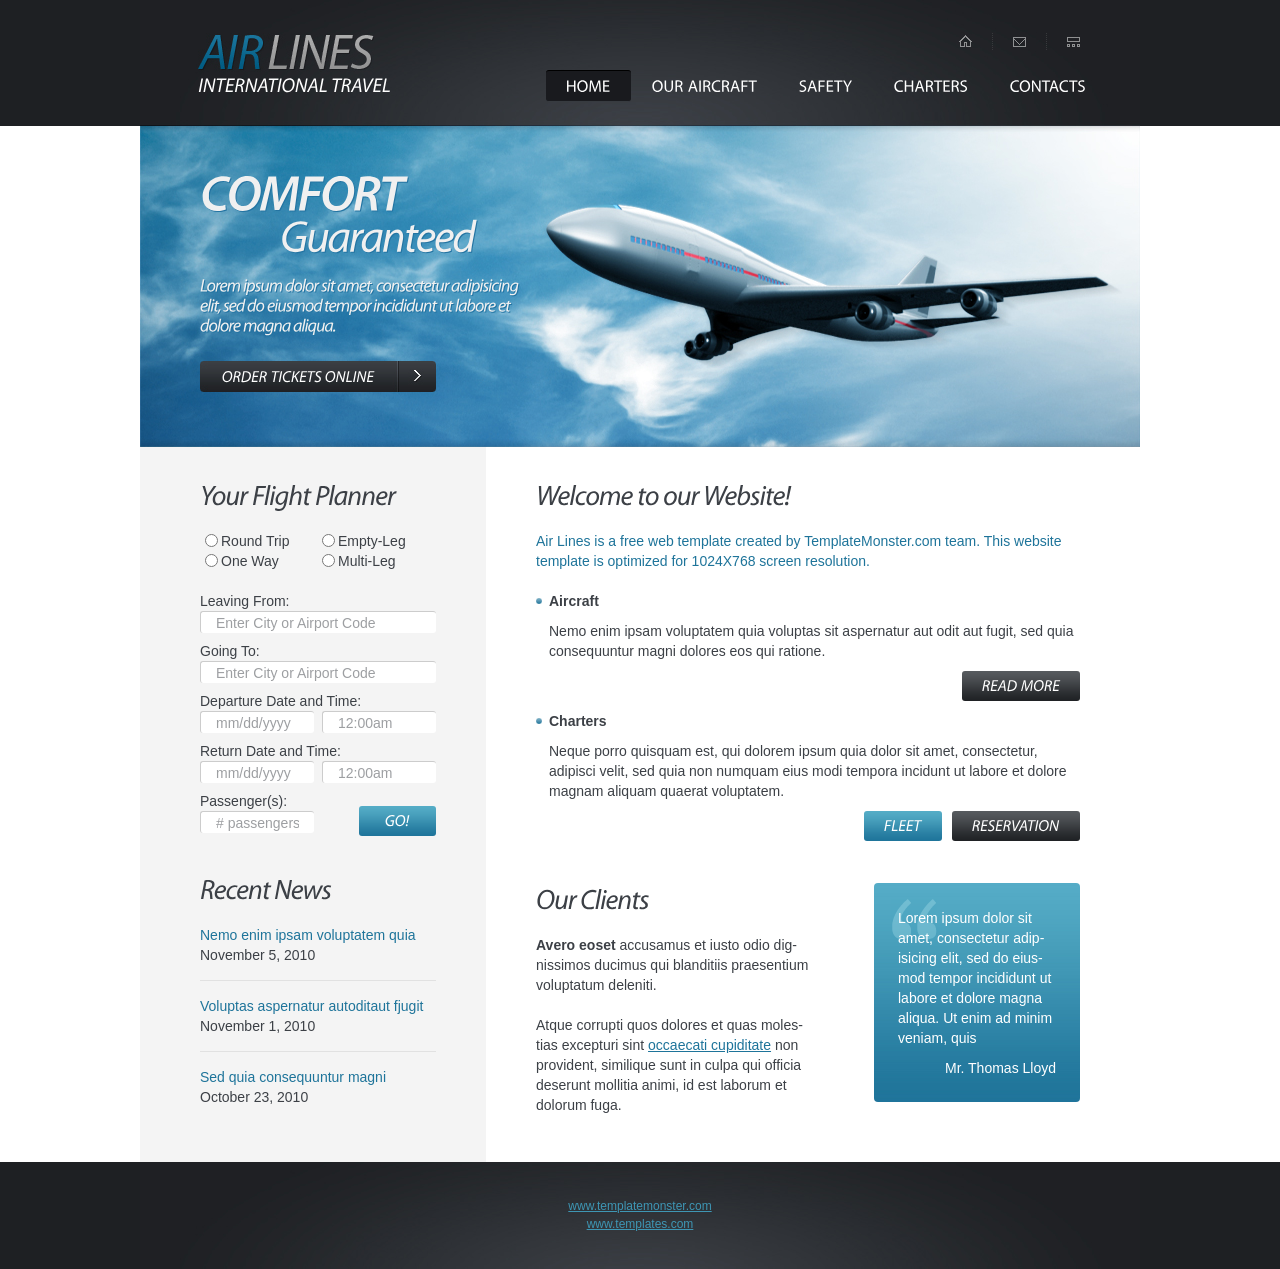
<file: index.html>
<!DOCTYPE html>
<html lang="en">
<head>
<title></title>
<meta charset="utf-8">
<link rel="stylesheet" href="css/reset.css" type="text/css" media="all">
<link rel="stylesheet" href="css/layout.css" type="text/css" media="all">
<link rel="stylesheet" href="css/style.css" type="text/css" media="all">
<script type="text/javascript" src="js/jquery-1.4.2.js" ></script>
<script type="text/javascript" src="js/cufon-yui.js"></script>
<script type="text/javascript" src="js/cufon-replace.js"></script> 
<script type="text/javascript" src="js/Myriad_Pro_italic_600.font.js"></script>
<script type="text/javascript" src="js/Myriad_Pro_italic_400.font.js"></script>
<script type="text/javascript" src="js/Myriad_Pro_400.font.js"></script>
<!--[if lt IE 9]>
	<script type="text/javascript" src="http://info.template-help.com/files/ie6_warning/ie6_script_other.js"></script>
	<script type="text/javascript" src="js/html5.js"></script>
<![endif]-->
</head>
<body id="page1">
<div class="body1">
	<div class="main">
<!-- header -->
		<header>
			<div class="wrapper">
				<h1>
					<a href="index.html" id="logo">Air Lines</a><span id="slogan">International Travel</span>
				</h1>
				<div class="right">
					<nav>
						<ul id="top_nav">
							<li><a href="index.html"><img src="images/img1.gif" alt=""></a></li>
							<li><a href="index-4.html"><img src="images/img2.gif" alt=""></a></li>
							<li class="bg_none"><a href="#"><img src="images/img3.gif" alt=""></a></li>
						</ul>
					</nav>
					<nav>
						<ul id="menu">
							<li id="menu_active"><a href="index.html">Home</a></li>
							<li><a href="index-1.html">Our Aircraft</a></li>
							<li><a href="index-2.html">Safety</a></li>
							<li><a href="index-3.html">Charters</a></li>
							<li><a href="index-4.html">Contacts</a></li>
						</ul>
					</nav>
				</div>
			</div>
		</header>
	</div>
</div>
<div class="main">
	<div id="banner">
		<div class="text1">
			COMFORT<span>Guaranteed</span><p>Lorem ipsum dolor sit amet, consectetur adipisicing elit, sed do eiusmod tempor incididunt ut labore et dolore magna aliqua.</p>
		</div>
		<a href="#" class="button_top">Order Tickets Online</a>
	</div>
</div>
<!-- / header -->
<div class="main">
<!-- content -->
	<section id="content">
		<article class="col1">
			<div class="pad_1">
				<h2>Your Flight Planner</h2>
				<form id="form_1" action="" method="post">
					<div class="wrapper pad_bot1">
						<div class="radio marg_right1">
							<input type="radio" name="name1">Round Trip<br>
							<input type="radio" name="name1">One Way
						</div>
						<div class="radio">
							<input type="radio" name="name1">Empty-Leg<br>
							<input type="radio" name="name1">Multi-Leg
						</div>
					</div>
					<div class="wrapper">
						Leaving From:
						<div class="bg"><input type="text" class="input input1" value="Enter City or Airport Code" onblur="if(this.value=='') this.value='Enter City or Airport Code'" onFocus="if(this.value =='Enter City or Airport Code' ) this.value=''"></div>
					</div>
					<div class="wrapper">
						Going To:
						<div class="bg"><input type="text" class="input input1" value="Enter City or Airport Code" onblur="if(this.value=='') this.value='Enter City or Airport Code'" onFocus="if(this.value =='Enter City or Airport Code' ) this.value=''"></div>
					</div>
					<div class="wrapper">
						Departure Date and Time:
						<div class="wrapper">
							<div class="bg left"><input type="text" class="input input2" value="mm/dd/yyyy " onblur="if(this.value=='') this.value='mm/dd/yyyy '" onFocus="if(this.value =='mm/dd/yyyy ' ) this.value=''"></div>
							<div class="bg right"><input type="text" class="input input2" value="12:00am" onblur="if(this.value=='') this.value='12:00am'" onFocus="if(this.value =='12:00am' ) this.value=''"></div>
						</div>
					</div>
					<div class="wrapper">
						Return Date and Time:
						<div class="wrapper">
							<div class="bg left"><input type="text" class="input input2" value="mm/dd/yyyy " onblur="if(this.value=='') this.value='mm/dd/yyyy '" onFocus="if(this.value =='mm/dd/yyyy ' ) this.value=''"></div>
							<div class="bg right"><input type="text" class="input input2" value="12:00am" onblur="if(this.value=='') this.value='12:00am'" onFocus="if(this.value =='12:00am' ) this.value=''"></div>
						</div>
					</div>
					<div class="wrapper">
						<p>Passenger(s):</p>
						<div class="bg left"><input type="text" class="input input2" value="# passengers" onblur="if(this.value=='') this.value='# passengers'" onFocus="if(this.value =='# passengers' ) this.value=''"></div>
						<a href="#" class="button2" onClick="document.getElementById('form_1').submit()">go!</a>
					</div>
				</form>
				<h2>Recent News</h2>
				<p class="under"><a href="#" class="link1">Nemo enim ipsam voluptatem quia</a><br>November 5, 2010</p>
				<p class="under"><a href="#" class="link1">Voluptas aspernatur autoditaut fjugit</a><br>November 1, 2010</p>
				<p><a href="#" class="link1">Sed quia consequuntur magni</a><br>October 23, 2010</p>
			</div>
		</article>
		<article class="col2 pad_left1">
			<h2>Welcome to our Website!</h2>
			<p class="color1">Air Lines is a free web template created by TemplateMonster.com team. This website template is optimized for 1024X768 screen resolution. </p>
			<div class="marker">
				<div class="wrapper">
					<p class="pad_bot2"><strong>Aircraft</strong></p>
					<p class="pad_bot2">Nemo enim ipsam voluptatem quia voluptas sit aspernatur aut odit aut fugit, sed quia consequuntur magni dolores eos qui ratione.</p>
				</div>
			</div>
			<div class="wrapper pad_bot2"><a href="#" class="button1">Read More</a></div>
			<div class="marker">
				<div class="wrapper">
					<p class="pad_bot2"><strong>Charters</strong></p>
					<p class="pad_bot2">Neque porro quisquam est, qui dolorem ipsum quia dolor sit amet, consectetur, adipisci velit, sed quia non numquam eius modi tempora incidunt ut labore et dolore magnam aliquam quaerat voluptatem.</p>
				</div>
			</div>
			<div class="wrapper pad_bot2">
				<a href="#" class="button1">Reservation</a>
				<a href="#" class="button2">Fleet</a>
			</div>
			<div class="wrapper">
				<article class="cols">
					<h2>Our Clients</h2>
					<p><strong>Avero eoset</strong> accusamus et iusto odio dig- nissimos ducimus qui blanditiis praesentium voluptatum deleniti.</p>
					<p>Atque corrupti quos dolores et quas moles- tias excepturi sint <a href="#">occaecati cupiditate</a> non provident, similique sunt in culpa qui officia deserunt mollitia animi, id est laborum et dolorum fuga.</p>
				</article>
				<div class="box1">
					<div class="pad_1">
						<div class="wrapper">
							<p class="pad_bot2">Lorem ipsum dolor sit amet, consectetur adip- isicing elit, sed do eius- mod tempor incididunt ut labore et dolore magna aliqua. Ut enim ad minim veniam, quis </p>
							<p><span class="right">Mr. Thomas Lloyd</span>&nbsp;<br></p>
						</div>
					</div>
				</div>
			</div>
		</article>
	</section>
<!-- / content -->
</div>
<div class="body2">
	<div class="main">
<!-- footer -->
		<footer>
			<a href="http://www.templatemonster.com/" target="_blank" rel="nofollow">www.templatemonster.com</a><br>
			<a href="http://www.templates.com/product/3d-models/" target="_blank" rel="nofollow">www.templates.com</a>
		</footer>
<!-- / footer -->
	</div>
</div>
<script type="text/javascript"> Cufon.now(); </script>
</body>
</html>
</file>
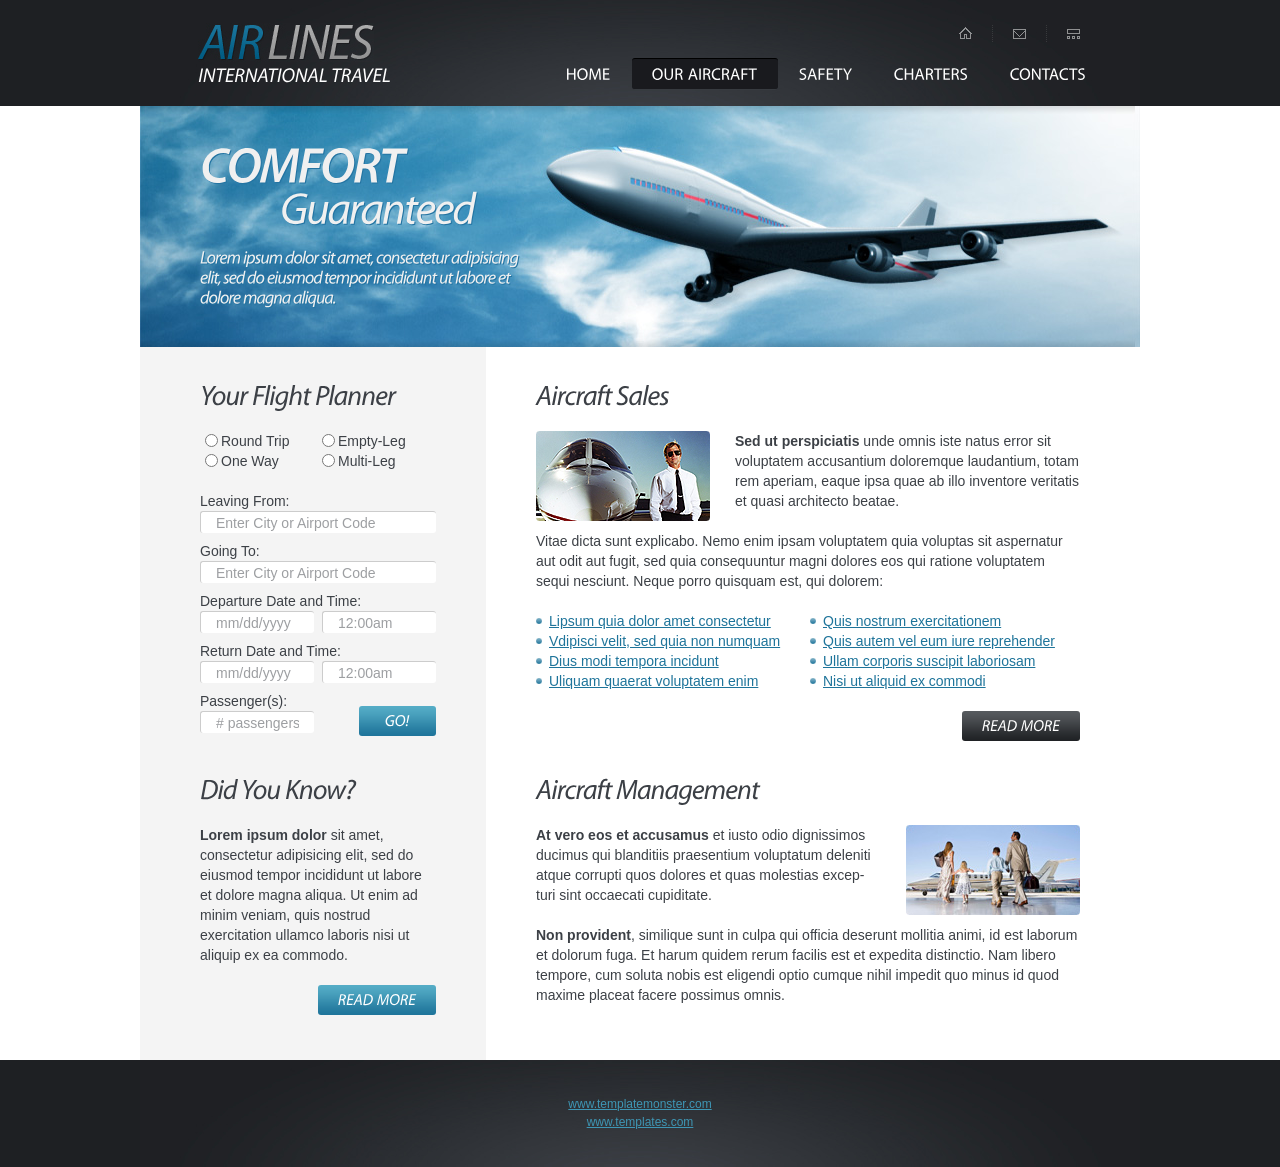
<file: index-1.html>
<!DOCTYPE html>
<html lang="en">
<head>
<title></title>
<meta charset="utf-8">
<link rel="stylesheet" href="css/reset.css" type="text/css" media="all">
<link rel="stylesheet" href="css/layout.css" type="text/css" media="all">
<link rel="stylesheet" href="css/style.css" type="text/css" media="all">
<script type="text/javascript" src="js/jquery-1.4.2.js" ></script>
<script type="text/javascript" src="js/cufon-yui.js"></script>
<script type="text/javascript" src="js/cufon-replace.js"></script>
<script type="text/javascript" src="js/Myriad_Pro_italic_600.font.js"></script>
<script type="text/javascript" src="js/Myriad_Pro_italic_400.font.js"></script>
<script type="text/javascript" src="js/Myriad_Pro_400.font.js"></script>
<!--[if lt IE 9]>
	<script type="text/javascript" src="http://info.template-help.com/files/ie6_warning/ie6_script_other.js"></script>
	<script type="text/javascript" src="js/html5.js"></script>
<![endif]-->
</head>
<body id="page2">
<div class="body1">
	<div class="main">
<!-- header -->
		<header>
			<div class="wrapper">
				<h1><a href="index.html" id="logo">Air Lines</a><span id="slogan">International Travel</span></h1>
				<div class="right">
					<nav>
						<ul id="top_nav">
							<li><a href="index.html"><img src="images/img1.gif" alt=""></a></li>
							<li><a href="index-4.html"><img src="images/img2.gif" alt=""></a></li>
							<li class="bg_none"><a href="#"><img src="images/img3.gif" alt=""></a></li>
						</ul>
					</nav>
					<nav>
						<ul id="menu">
							<li><a href="index.html">Home</a></li>
							<li id="menu_active"><a href="index-1.html">Our Aircraft</a></li>
							<li><a href="index-2.html">Safety</a></li>
							<li><a href="index-3.html">Charters</a></li>
							<li><a href="index-4.html">Contacts</a></li>
						</ul>
					</nav>
				</div>
			</div>
		</header>
	</div>
</div>
<div class="main">
	<div id="banner">
		<div class="text1">
			COMFORT<span>Guaranteed</span><p>Lorem ipsum dolor sit amet, consectetur adipisicing elit, sed do eiusmod tempor incididunt ut labore et dolore magna aliqua.</p>
		</div>
	</div>
</div>
<!-- header -->
<div class="main">
<!-- content -->
	<section id="content">
		<article class="col1">
			<div class="pad_1">
				<h2>Your Flight Planner</h2>
				<form id="form_1" action="" method="post">
					<div class="wrapper pad_bot1">
						<div class="radio marg_right1">
							<input type="radio" name="name1">Round Trip<br>
							<input type="radio" name="name1">One Way
						</div>
						<div class="radio">
							<input type="radio" name="name1">Empty-Leg<br>
							<input type="radio" name="name1">Multi-Leg
						</div>
					</div>
					<div class="wrapper">
						Leaving From:
						<div class="bg"><input type="text" class="input input1" value="Enter City or Airport Code" onBlur="if(this.value=='') this.value='Enter City or Airport Code'" onFocus="if(this.value =='Enter City or Airport Code' ) this.value=''"></div>
					</div>
					<div class="wrapper">
						Going To:
						<div class="bg"><input type="text" class="input input1" value="Enter City or Airport Code" onBlur="if(this.value=='') this.value='Enter City or Airport Code'" onFocus="if(this.value =='Enter City or Airport Code' ) this.value=''"></div>
					</div>
					<div class="wrapper">
						Departure Date and Time:
						<div class="wrapper">
							<div class="bg left"><input type="text" class="input input2" value="mm/dd/yyyy " onBlur="if(this.value=='') this.value='mm/dd/yyyy '" onFocus="if(this.value =='mm/dd/yyyy ' ) this.value=''"></div>
							<div class="bg right"><input type="text" class="input input2" value="12:00am" onBlur="if(this.value=='') this.value='12:00am'" onFocus="if(this.value =='12:00am' ) this.value=''"></div>
						</div>
					</div>
					<div class="wrapper">
						Return Date and Time:
						<div class="wrapper">
							<div class="bg left"><input type="text" class="input input2" value="mm/dd/yyyy " onBlur="if(this.value=='') this.value='mm/dd/yyyy '" onFocus="if(this.value =='mm/dd/yyyy ' ) this.value=''"></div>
							<div class="bg right"><input type="text" class="input input2" value="12:00am" onBlur="if(this.value=='') this.value='12:00am'" onFocus="if(this.value =='12:00am' ) this.value=''"></div>
						</div>
					</div>
					<div class="wrapper">
						<p>Passenger(s):</p>
						<div class="bg left"><input type="text" class="input input2" value="# passengers" onBlur="if(this.value=='') this.value='# passengers'" onFocus="if(this.value =='# passengers' ) this.value=''"></div>
						<a href="#" class="button2" onClick="document.getElementById('form_1').submit()">go!</a>
					</div>
				</form>
				<h2>Did You Know?</h2>
				<p><strong>Lorem ipsum dolor</strong> sit amet, consectetur adipisicing elit, sed do eiusmod tempor incididunt ut labore et dolore magna aliqua. Ut enim ad minim veniam, quis nostrud exercitation ullamco laboris nisi ut aliquip ex ea commodo. </p>
				<div class="wrapper pad_bot2"><a href="#" class="button2">Read More</a></div>
			</div>
		</article>
		<article class="col2 pad_left1">
			<h2>Aircraft Sales</h2>
			<div class="wrapper">
				<figure class="left marg_right1"><img src="images/page2_img1.jpg" alt=""></figure>
				<p><strong>Sed ut perspiciatis</strong> unde omnis iste natus error sit voluptatem accusantium doloremque laudantium, totam rem aperiam, eaque ipsa quae ab illo inventore veritatis et quasi architecto beatae.</p>
			</div>
			<p>Vitae dicta sunt explicabo. Nemo enim ipsam voluptatem quia voluptas sit aspernatur aut odit aut fugit, sed quia consequuntur magni dolores eos qui ratione voluptatem sequi nesciunt. Neque porro quisquam est, qui dolorem:</p>
			<div class="wrapper pad_bot1">
				<ul class="list1 cols marg_right1">
					<li><a href="#">Lipsum quia dolor amet consectetur</a></li>
					<li><a href="#">Vdipisci velit, sed quia non numquam</a></li>
					<li><a href="#">Dius modi tempora incidunt</a></li>
					<li><a href="#">Uliquam quaerat voluptatem enim</a></li>
				</ul>
				<ul class="list1 cols">
					<li><a href="#">Quis nostrum exercitationem</a></li>
					<li><a href="#">Quis autem vel eum iure reprehender</a></li>
					<li><a href="#">Ullam corporis suscipit laboriosam</a></li>
					<li><a href="#">Nisi ut aliquid ex commodi</a></li>
				</ul>
			</div>
			<div class="wrapper"><a href="#" class="button1">Read More</a></div>
			<h2>Aircraft Management</h2>
			<div class="wrapper">
				<figure class="right marg_left1"><img src="images/page2_img2.jpg" alt=""></figure>
				<p><strong>At vero eos et accusamus</strong> et iusto odio dignissimos ducimus qui blanditiis praesentium voluptatum deleniti atque corrupti quos dolores et quas molestias excep- turi sint occaecati cupiditate.</p>
				<p><strong>Non provident</strong>, similique sunt in culpa qui officia deserunt mollitia animi, id est laborum et dolorum fuga. Et harum quidem rerum facilis est et expedita distinctio. Nam libero tempore, cum soluta nobis est eligendi optio cumque nihil impedit quo minus id quod maxime placeat facere possimus omnis.</p>
			</div>
		</article>
	</section>
<!-- / content -->
</div>
<div class="body2">
	<div class="main">
<!--footer -->
		<footer>
			<a href="http://www.templatemonster.com/" target="_blank" rel="nofollow">www.templatemonster.com</a><br>
			<a href="http://www.templates.com/product/3d-models/" target="_blank" rel="nofollow">www.templates.com</a>
		</footer>
<!-- / footer -->
	</div>
</div>
<script type="text/javascript"> Cufon.now(); </script>
</body>
</html>
</file>
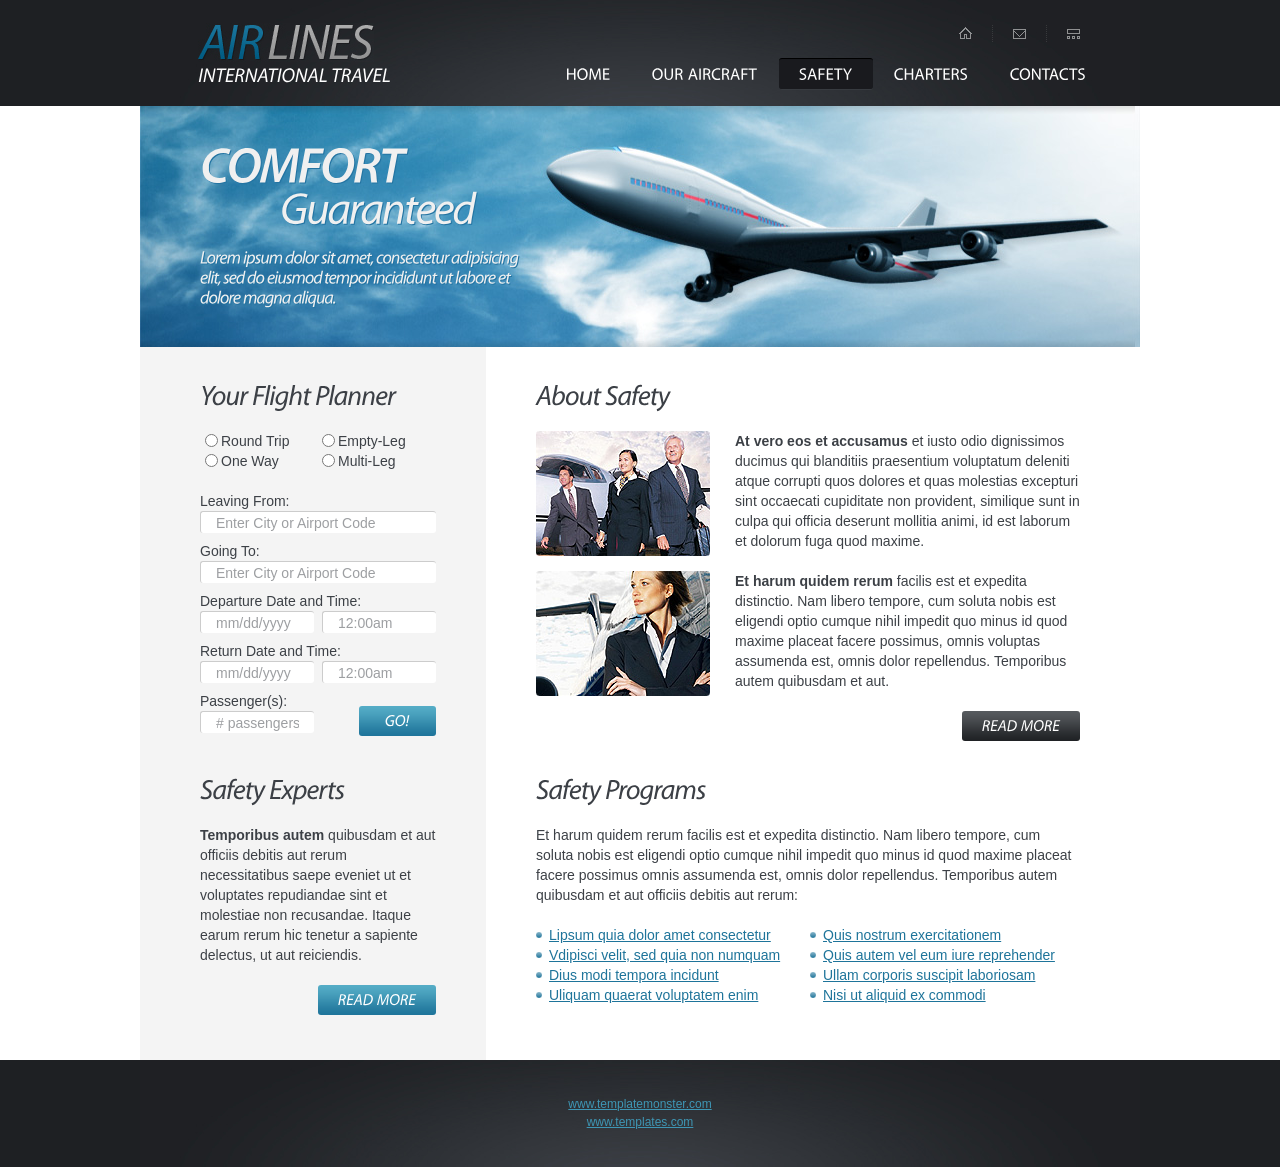
<file: index-2.html>
<!DOCTYPE html>
<html lang="en">
<head>
<title></title>
<meta charset="utf-8">
<link rel="stylesheet" href="css/reset.css" type="text/css" media="all">
<link rel="stylesheet" href="css/layout.css" type="text/css" media="all">
<link rel="stylesheet" href="css/style.css" type="text/css" media="all">
<script type="text/javascript" src="js/jquery-1.4.2.js" ></script>
<script type="text/javascript" src="js/cufon-yui.js"></script>
<script type="text/javascript" src="js/cufon-replace.js"></script> 
<script type="text/javascript" src="js/Myriad_Pro_italic_600.font.js"></script>
<script type="text/javascript" src="js/Myriad_Pro_italic_400.font.js"></script>
<script type="text/javascript" src="js/Myriad_Pro_400.font.js"></script>
<!--[if lt IE 9]>
	<script type="text/javascript" src="http://info.template-help.com/files/ie6_warning/ie6_script_other.js"></script>
	<script type="text/javascript" src="js/html5.js"></script>
<![endif]-->
</head>
<body id="page3">
<div class="body1">
	<div class="main">
<!-- header -->
		<header>
			<div class="wrapper">
				<h1><a href="index.html" id="logo">Air Lines</a><span id="slogan">International Travel</span></h1>
				<div class="right">
					<nav>
						<ul id="top_nav">
							<li><a href="index.html"><img src="images/img1.gif" alt=""></a></li>
							<li><a href="index-4.html"><img src="images/img2.gif" alt=""></a></li>
							<li class="bg_none"><a href="#"><img src="images/img3.gif" alt=""></a></li>
						</ul>
					</nav>
					<nav>
						<ul id="menu">
							<li><a href="index.html">Home</a></li>
							<li><a href="index-1.html">Our Aircraft</a></li>
							<li id="menu_active"><a href="index-2.html">Safety</a></li>
							<li><a href="index-3.html">Charters</a></li>
							<li><a href="index-4.html">Contacts</a></li>
						</ul>
					</nav>
				</div>
			</div>
		</header>
	</div>
</div>
<div class="main">
	<div id="banner">
		<div class="text1">
			COMFORT<span>Guaranteed</span><p>Lorem ipsum dolor sit amet, consectetur adipisicing elit, sed do eiusmod tempor incididunt ut labore et dolore magna aliqua.</p>
		</div>
	</div>
</div>
<!-- / header -->
<div class="main">
<!-- content -->
	<section id="content">
		<article class="col1">
			<div class="pad_1">
				<h2>Your Flight Planner</h2>
				<form id="form_1" action="" method="post">
					<div class="wrapper pad_bot1">
						<div class="radio marg_right1">
							<input type="radio" name="name1">Round Trip<br>
							<input type="radio" name="name1">One Way
						</div>
						<div class="radio">
							<input type="radio" name="name1">Empty-Leg<br>
							<input type="radio" name="name1">Multi-Leg
						</div>
					</div>
					<div class="wrapper">
						Leaving From:
						<div class="bg"><input type="text" class="input input1" value="Enter City or Airport Code" onBlur="if(this.value=='') this.value='Enter City or Airport Code'" onFocus="if(this.value =='Enter City or Airport Code' ) this.value=''"></div>
					</div>
					<div class="wrapper">
						Going To:
						<div class="bg"><input type="text" class="input input1" value="Enter City or Airport Code" onBlur="if(this.value=='') this.value='Enter City or Airport Code'" onFocus="if(this.value =='Enter City or Airport Code' ) this.value=''"></div>
					</div>
					<div class="wrapper">
						Departure Date and Time:
						<div class="wrapper">
							<div class="bg left"><input type="text" class="input input2" value="mm/dd/yyyy " onBlur="if(this.value=='') this.value='mm/dd/yyyy '" onFocus="if(this.value =='mm/dd/yyyy ' ) this.value=''"></div>
							<div class="bg right"><input type="text" class="input input2" value="12:00am" onBlur="if(this.value=='') this.value='12:00am'" onFocus="if(this.value =='12:00am' ) this.value=''"></div>
						</div>
					</div>
					<div class="wrapper">
						Return Date and Time:
						<div class="wrapper">
							<div class="bg left"><input type="text" class="input input2" value="mm/dd/yyyy " onBlur="if(this.value=='') this.value='mm/dd/yyyy '" onFocus="if(this.value =='mm/dd/yyyy ' ) this.value=''"></div>
							<div class="bg right"><input type="text" class="input input2" value="12:00am" onBlur="if(this.value=='') this.value='12:00am'" onFocus="if(this.value =='12:00am' ) this.value=''"></div>
						</div>
					</div>
					<div class="wrapper">
						<p>Passenger(s):</p>
						<div class="bg left"><input type="text" class="input input2" value="# passengers" onBlur="if(this.value=='') this.value='# passengers'" onFocus="if(this.value =='# passengers' ) this.value=''"></div>
						<a href="#" class="button2" onClick="document.getElementById('form_1').submit()">go!</a>
					</div>
				</form>
				<h2>Safety Experts</h2>
				<p><strong>Temporibus autem</strong> quibusdam et aut officiis debitis aut rerum necessitatibus saepe eveniet ut et voluptates repudiandae sint et molestiae non recusandae. Itaque earum rerum hic tenetur a sapiente delectus, ut aut reiciendis.</p>
				<div class="wrapper pad_bot2"><a href="#" class="button2">Read More</a></div>
			</div>
		</article>
		<article class="col2 pad_left1">
			<h2>About Safety</h2>
			<div class="wrapper">
				<figure class="left marg_right1"><img src="images/page3_img1.jpg" alt=""></figure>
				<p><strong>At vero eos et accusamus</strong> et iusto odio dignissimos ducimus qui blanditiis praesentium voluptatum deleniti atque corrupti quos dolores et quas molestias excepturi sint occaecati cupiditate non provident, similique sunt in culpa qui officia deserunt mollitia animi, id est laborum et dolorum fuga quod maxime. </p>
			</div>
			<div class="wrapper">
				<figure class="left marg_right1"><img src="images/page3_img2.jpg" alt=""></figure>
				<p><strong>Et harum quidem rerum</strong> facilis est et expedita distinctio. Nam libero tempore, cum soluta nobis est eligendi optio cumque nihil impedit quo minus id quod maxime placeat facere possimus, omnis voluptas assumenda est, omnis dolor repellendus. Temporibus autem quibusdam et aut.</p>
			</div>
			<div class="wrapper"><a href="#" class="button1">Read More</a></div>
			<h2>Safety Programs</h2>
			<p>Et harum quidem rerum facilis est et expedita distinctio. Nam libero tempore, cum soluta nobis est eligendi optio cumque nihil impedit quo minus id quod maxime placeat facere possimus omnis assumenda est, omnis dolor repellendus. Temporibus autem quibusdam et aut officiis debitis aut rerum:</p>
			<div class="wrapper pad_bot1">
				<ul class="list1 cols marg_right1">
					<li><a href="#">Lipsum quia dolor amet consectetur</a></li>
					<li><a href="#">Vdipisci velit, sed quia non numquam</a></li>
					<li><a href="#">Dius modi tempora incidunt</a></li>
					<li><a href="#">Uliquam quaerat voluptatem enim</a></li>
				</ul>
				<ul class="list1 cols">
					<li><a href="#">Quis nostrum exercitationem</a></li>
					<li><a href="#">Quis autem vel eum iure reprehender</a></li>
					<li><a href="#">Ullam corporis suscipit laboriosam</a></li>
					<li><a href="#">Nisi ut aliquid ex commodi</a></li>
				</ul>
			</div>
		</article>
	</section>
<!-- / content -->
</div>
<div class="body2">
	<div class="main">
<!-- footer -->
		<footer>
			<a href="http://www.templatemonster.com/" target="_blank" rel="nofollow">www.templatemonster.com</a><br>
			<a href="http://www.templates.com/product/3d-models/" target="_blank" rel="nofollow">www.templates.com</a>
		</footer>
<!-- / footer -->
	</div>
</div>
<script type="text/javascript"> Cufon.now(); </script>
</body>
</html>
</file>
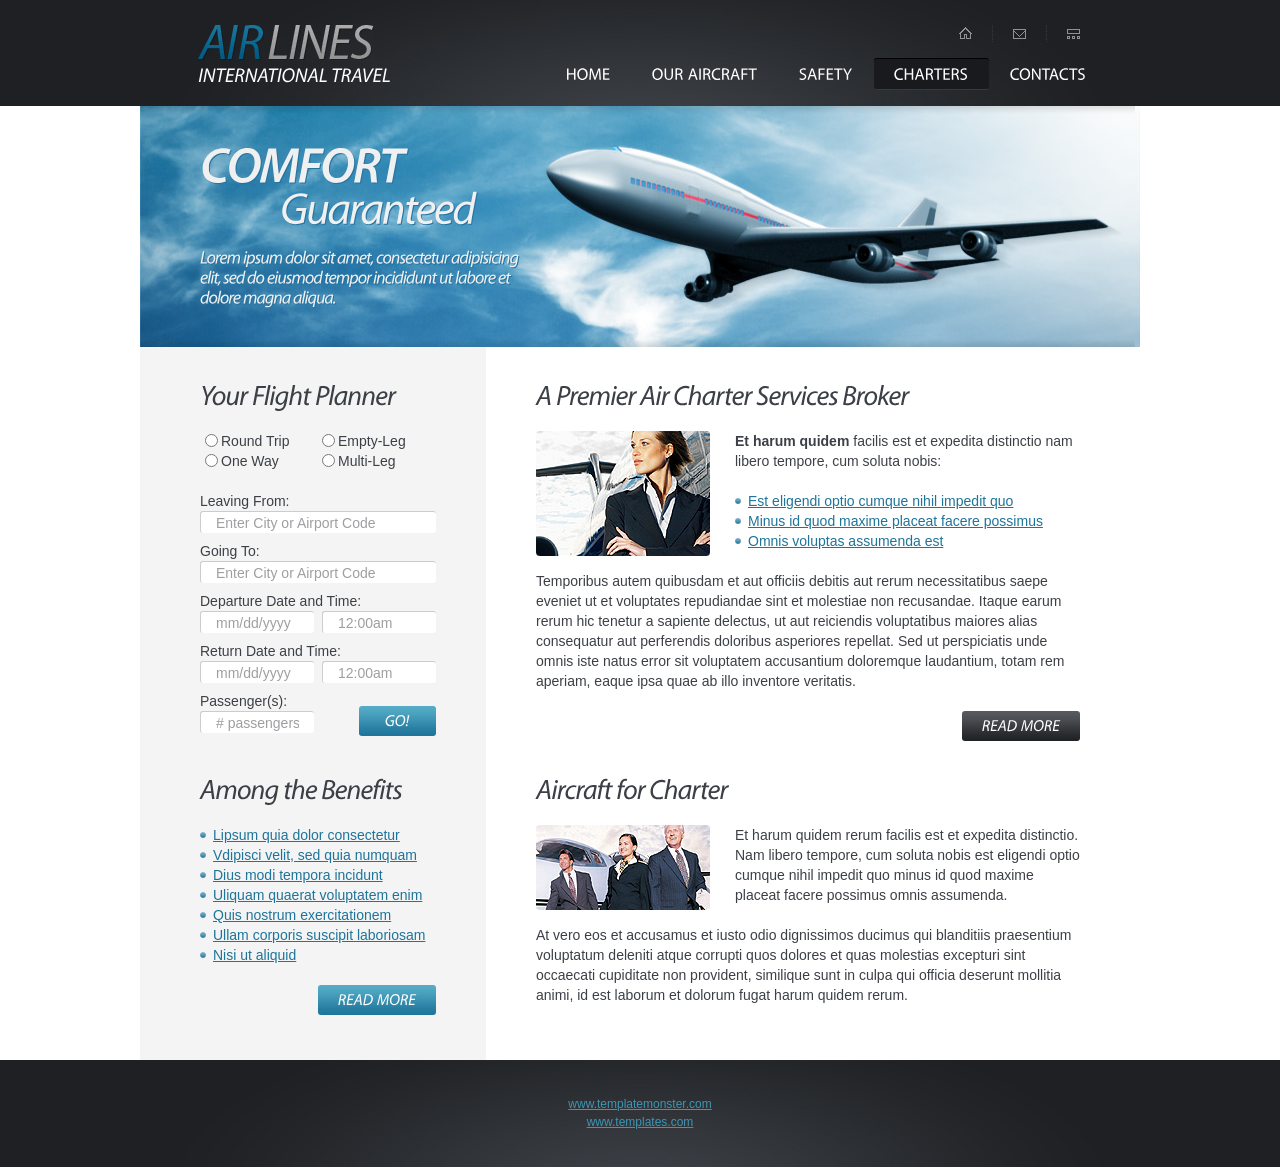
<file: index-3.html>
<!DOCTYPE html>
<html lang="en">
<head>
<title></title>
<meta charset="utf-8">
<link rel="stylesheet" href="css/reset.css" type="text/css" media="all">
<link rel="stylesheet" href="css/layout.css" type="text/css" media="all">
<link rel="stylesheet" href="css/style.css" type="text/css" media="all">
<script type="text/javascript" src="js/jquery-1.4.2.js" ></script>
<script type="text/javascript" src="js/cufon-yui.js"></script>
<script type="text/javascript" src="js/cufon-replace.js"></script> 
<script type="text/javascript" src="js/Myriad_Pro_italic_600.font.js"></script>
<script type="text/javascript" src="js/Myriad_Pro_italic_400.font.js"></script>
<script type="text/javascript" src="js/Myriad_Pro_400.font.js"></script>
<!--[if lt IE 9]>
	<script type="text/javascript" src="http://info.template-help.com/files/ie6_warning/ie6_script_other.js"></script>
	<script type="text/javascript" src="js/html5.js"></script>
<![endif]-->
</head>
<body id="page4">
<div class="body1">
	<div class="main">
<!-- header -->
		<header>
			<div class="wrapper">
				<h1><a href="index.html" id="logo">Air Lines</a><span id="slogan">International Travel</span></h1>
				<div class="right">
					<nav>
						<ul id="top_nav">
							<li><a href="index.html"><img src="images/img1.gif" alt=""></a></li>
							<li><a href="index-4.html"><img src="images/img2.gif" alt=""></a></li>
							<li class="bg_none"><a href="#"><img src="images/img3.gif" alt=""></a></li>
						</ul>
					</nav>
					<nav>
						<ul id="menu">
							<li><a href="index.html">Home</a></li>
							<li><a href="index-1.html">Our Aircraft</a></li>
							<li><a href="index-2.html">Safety</a></li>
							<li id="menu_active"><a href="index-3.html">Charters</a></li>
							<li><a href="index-4.html">Contacts</a></li>
						</ul>
					</nav>
				</div>
			</div>
		</header>
	</div>
</div>
<div class="main">
	<div id="banner">
		<div class="text1">
			COMFORT<span>Guaranteed</span><p>Lorem ipsum dolor sit amet, consectetur adipisicing elit, sed do eiusmod tempor incididunt ut labore et dolore magna aliqua.</p>
		</div>
	</div>
</div>
<!-- / header -->
<div class="main">
<!-- content -->
	<section id="content">
		<article class="col1">
			<div class="pad_1">
				<h2>Your Flight Planner</h2>
				<form id="form_1" action="" method="post">
					<div class="wrapper pad_bot1">
						<div class="radio marg_right1">
							<input type="radio" name="name1">Round Trip<br>
							<input type="radio" name="name1">One Way
						</div>
						<div class="radio">
							<input type="radio" name="name1">Empty-Leg<br>
							<input type="radio" name="name1">Multi-Leg
						</div>
					</div>
					<div class="wrapper">
						Leaving From:
						<div class="bg"><input type="text" class="input input1" value="Enter City or Airport Code" onBlur="if(this.value=='') this.value='Enter City or Airport Code'" onFocus="if(this.value =='Enter City or Airport Code' ) this.value=''"></div>
					</div>
					<div class="wrapper">
						Going To:
						<div class="bg"><input type="text" class="input input1" value="Enter City or Airport Code" onBlur="if(this.value=='') this.value='Enter City or Airport Code'" onFocus="if(this.value =='Enter City or Airport Code' ) this.value=''"></div>
					</div>
					<div class="wrapper">
						Departure Date and Time:
						<div class="wrapper">
							<div class="bg left"><input type="text" class="input input2" value="mm/dd/yyyy " onBlur="if(this.value=='') this.value='mm/dd/yyyy '" onFocus="if(this.value =='mm/dd/yyyy ' ) this.value=''"></div>
							<div class="bg right"><input type="text" class="input input2" value="12:00am" onBlur="if(this.value=='') this.value='12:00am'" onFocus="if(this.value =='12:00am' ) this.value=''"></div>
						</div>
					</div>
					<div class="wrapper">
						Return Date and Time:
						<div class="wrapper">
							<div class="bg left"><input type="text" class="input input2" value="mm/dd/yyyy " onBlur="if(this.value=='') this.value='mm/dd/yyyy '" onFocus="if(this.value =='mm/dd/yyyy ' ) this.value=''"></div>
							<div class="bg right"><input type="text" class="input input2" value="12:00am" onBlur="if(this.value=='') this.value='12:00am'" onFocus="if(this.value =='12:00am' ) this.value=''"></div>
						</div>
					</div>
					<div class="wrapper">
						<p>Passenger(s):</p>
						<div class="bg left"><input type="text" class="input input2" value="# passengers" onBlur="if(this.value=='') this.value='# passengers'" onFocus="if(this.value =='# passengers' ) this.value=''"></div>
						<a href="#" class="button2" onClick="document.getElementById('form_1').submit()">go!</a>
					</div>
				</form>
				<h2>Among the Benefits</h2>
				<ul class="list1 pad_bot1">
					<li><a href="#">Lipsum quia dolor consectetur</a></li>
					<li><a href="#">Vdipisci velit, sed quia numquam</a></li>
					<li><a href="#">Dius modi tempora incidunt</a></li>
					<li><a href="#">Uliquam quaerat voluptatem enim</a></li>
					<li><a href="#">Quis nostrum exercitationem</a></li>
					<li><a href="#">Ullam corporis suscipit laboriosam</a></li>
					<li><a href="#">Nisi ut aliquid</a></li>
				</ul>
				<div class="wrapper pad_bot2"><a href="#" class="button2">Read More</a></div>
			</div>
		</article>
		<article class="col2 pad_left1">
			<h2>A Premier Air Charter Services Broker</h2>
			<div class="wrapper">
				<figure class="left marg_right1"><img src="images/page4_img1.jpg" alt=""></figure>
				<p><strong>Et harum quidem</strong> facilis est et expedita distinctio nam libero tempore, cum soluta nobis:</p>
				<ul class="list1 left pad_bot1">
					<li><a href="#">Est eligendi optio cumque nihil impedit quo</a></li>
					<li><a href="#">Minus id quod maxime placeat facere possimus</a></li>
					<li><a href="#">Omnis voluptas assumenda est</a></li>
				</ul>
			</div>
			<p>Temporibus autem quibusdam et aut officiis debitis aut rerum necessitatibus saepe eveniet ut et voluptates repudiandae sint et molestiae non recusandae. Itaque earum rerum hic tenetur a sapiente delectus, ut aut reiciendis voluptatibus maiores alias consequatur aut perferendis doloribus asperiores repellat. Sed ut perspiciatis unde omnis iste natus error sit voluptatem accusantium doloremque laudantium, totam rem aperiam, eaque ipsa quae ab illo inventore veritatis.</p>
			<div class="wrapper"><a href="#" class="button1">Read More</a></div>
			<h2>Aircraft for Charter</h2>
			<div class="wrapper">
				<figure class="left marg_right1"><img src="images/page4_img2.jpg" alt=""></figure>
				<p>Et harum quidem rerum facilis est et expedita distinctio. Nam libero tempore, cum soluta nobis est eligendi optio cumque nihil impedit quo minus id quod maxime placeat facere possimus omnis assumenda.</p>
				<p>At vero eos et accusamus et iusto odio dignissimos ducimus qui blanditiis praesentium voluptatum deleniti atque corrupti quos dolores et quas molestias excepturi sint occaecati cupiditate non provident, similique sunt in culpa qui officia deserunt mollitia animi, id est laborum et dolorum fugat harum quidem rerum.</p>
			</div>
		</article>
	</section>
<!-- / content -->
</div>
<div class="body2">
	<div class="main">
<!-- footer -->
		<footer>
			<a href="http://www.templatemonster.com/" target="_blank" rel="nofollow">www.templatemonster.com</a><br>
			<a href="http://www.templates.com/product/3d-models/" target="_blank" rel="nofollow">www.templates.com</a>
		</footer>
<!-- / footer -->
	</div>
</div>
<script type="text/javascript"> Cufon.now(); </script>
</body>
</html>
</file>
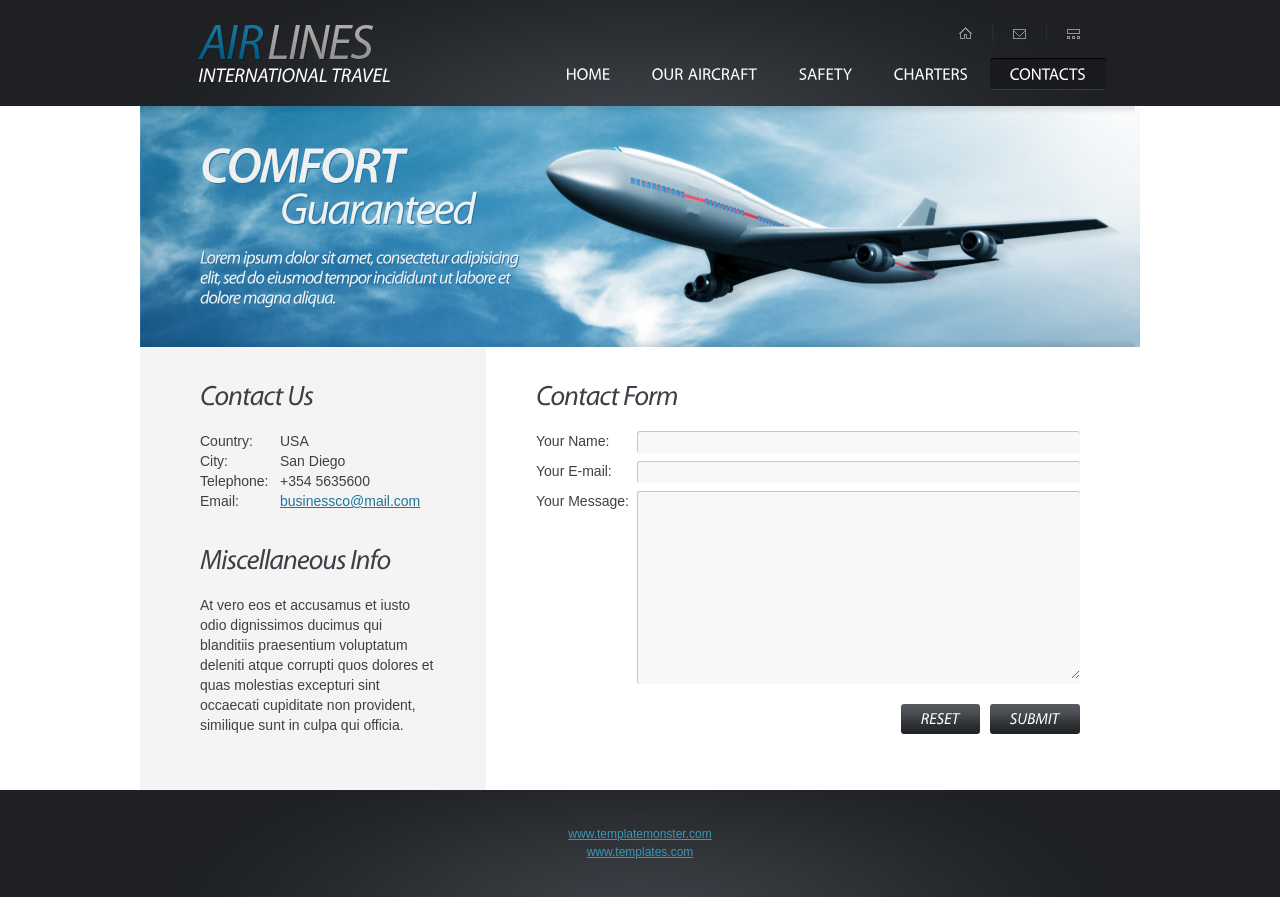
<file: index-4.html>
<!DOCTYPE html>
<html lang="en">
<head>
<title></title>
<meta charset="utf-8">
<link rel="stylesheet" href="css/reset.css" type="text/css" media="all">
<link rel="stylesheet" href="css/layout.css" type="text/css" media="all">
<link rel="stylesheet" href="css/style.css" type="text/css" media="all">
<script type="text/javascript" src="js/jquery-1.4.2.js" ></script>
<script type="text/javascript" src="js/cufon-yui.js"></script>
<script type="text/javascript" src="js/cufon-replace.js"></script> 
<script type="text/javascript" src="js/Myriad_Pro_italic_600.font.js"></script>
<script type="text/javascript" src="js/Myriad_Pro_italic_400.font.js"></script>
<script type="text/javascript" src="js/Myriad_Pro_400.font.js"></script>
<!--[if lt IE 9]>
	<script type="text/javascript" src="http://info.template-help.com/files/ie6_warning/ie6_script_other.js"></script>
	<script type="text/javascript" src="js/html5.js"></script>
<![endif]-->
</head>
<body id="page5">
<div class="body1">
	<div class="main">
<!-- header -->
		<header>
			<div class="wrapper">
				<h1><a href="index.html" id="logo">Air Lines</a><span id="slogan">International Travel</span></h1>
				<div class="right">
					<nav>
						<ul id="top_nav">
							<li><a href="index.html"><img src="images/img1.gif" alt=""></a></li>
							<li><a href="index-4.html"><img src="images/img2.gif" alt=""></a></li>
							<li class="bg_none"><a href="#"><img src="images/img3.gif" alt=""></a></li>
						</ul>
					</nav>
					<nav>
						<ul id="menu">
							<li><a href="index.html">Home</a></li>
							<li><a href="index-1.html">Our Aircraft</a></li>
							<li><a href="index-2.html">Safety</a></li>
							<li><a href="index-3.html">Charters</a></li>
							<li id="menu_active"><a href="index-4.html">Contacts</a></li>
						</ul>
					</nav>
				</div>
			</div>
		</header>
	</div>
</div>
<div class="main">
	<div id="banner">
		<div class="text1">
			COMFORT<span>Guaranteed</span><p>Lorem ipsum dolor sit amet, consectetur adipisicing elit, sed do eiusmod tempor incididunt ut labore et dolore magna aliqua.</p>
		</div>
	</div>
</div>
<!-- / header -->
<div class="main">
<!-- content -->
	<section id="content">
		<article class="col1">
			<div class="pad_1">
				<h2>Contact Us</h2>
				<span class="cols">
					Country:<br>
					City:<br>
					Telephone:<br>
					Email:
				</span>
				USA<br>
				San Diego<br>
				+354 5635600<br>
				<a href="mailto:">businessco@mail.com</a>
				<h2>Miscellaneous Info</h2>
				<p>At vero eos et accusamus et iusto odio dignissimos ducimus qui blanditiis praesentium voluptatum deleniti atque corrupti quos dolores et quas molestias excepturi sint occaecati cupiditate non provident, similique sunt in culpa qui officia.</p>
			</div>
		</article>
		<article class="col2 pad_left1">
			<h2>Contact Form</h2>
			<form id="ContactForm" action="">
				<div>
					<div class="wrapper">
						<div class="bg"><input type="text" class="input" /></div>
						Your Name:<br />
					</div>
					<div class="wrapper">
						<div class="bg"><input type="text" class="input" /></div>
						Your E-mail:<br />
					</div>
					<div class="wrapper">
						<div class="bg">
							<textarea name="textarea" cols="1" rows="1"></textarea>
						</div>
						Your Message:<br />
					</div>
					<a href="#" class="button1" onClick="document.getElementById('ContactForm').submit()">submit</a>
					<a href="#" class="button1" onClick="document.getElementById('ContactForm').reset()">reset</a>
				</div>
			</form>
		</article>
	</section>
<!-- / content -->
</div>
<div class="body2">
	<div class="main">
<!-- footer -->
		<footer>
			<a href="http://www.templatemonster.com/" target="_blank" rel="nofollow">www.templatemonster.com</a><br>
			<a href="http://www.templates.com/product/3d-models/" target="_blank" rel="nofollow">www.templates.com</a>
		</footer>
<!-- / footer -->
	</div>
</div>
<script type="text/javascript"> Cufon.now(); </script>
</body>
</html>
</file>
<file: css/layout.css>
.col1, .col2, .col3, .cols {float:left}
.col1 {width:346px;background:#f4f4f4;height:100%} 
.col2 {width:544px}
.cols {width:280px}
/* index.html */
#page1 h1 {padding-top:33px}
#page1 #top_nav {padding-top:33px}
#page1 #menu {padding-top:12px}
#page1 header {height:126px}
#page1 #banner {background:url(../images/bg_img.jpg) 0 0 no-repeat;height:283px;padding:38px 0 0 60px}
/* index-1.html */
#page2 .cols {width:249px}
/* index-2.html */
#page3 .cols {width:249px}
/* index-3.html */
/* index-4.html */
#page5 .cols {width:80px}
/* index-5.html */
/* index-6.html */
</file>
<file: css/style.css>
/* Getting the new tags to behave */
article, aside, audio, canvas, command, datalist, details, embed, figcaption, figure, footer, header, hgroup, keygen, meter, nav, output, progress, section, source, video {display:block}
mark, rp, rt, ruby, summary, time {display:inline}
/* Left & Right alignment */
.left {float:left}
.right {float:right}
.wrapper {width:100%;overflow:hidden}
/* Global properties */
body {background:#fff;border:0;font:14px Arial,Helvetica,sans-serif;color:#3c4046;line-height:20px;min-width:1000px}
.css3{border-radius:8px;-moz-border-radius:8px;-webkit-border-radius:8px;box-shadow:0 0 4px rgba(0, 0, 0, .4);-moz-box-shadow:0 0 4px rgba(0, 0, 0, .4);-webkit-box-shadow:0 0 4px rgba(0, 0, 0, .4);behavior:url(js/PIE.htc);position:relative}
.main {margin:0 auto;width:1000px}
.body1 {background:url(../images/bg_top.jpg) top center no-repeat #1e2023}
.body2 {background:url(../images/bg_bot.jpg) top center no-repeat #1e2023}
a {color:#1e749a;text-decoration:underline;outline:none}
a:hover {text-decoration:none}
h1 {font-size:20px;font-weight:400;text-transform:uppercase;line-height:26px;color:#fff;float:left;padding:23px 0 0 58px}
h2 {font-size:28px;color:#3c4046;line-height:38px;padding:30px 0 16px 0;font-weight:400;letter-spacing:-1px}
p {padding-bottom:20px}
/* header */
header {width:100%;overflow:hidden;height:106px}
header .right {width:600px}
#logo {display:block;background:url(../images/logo.jpg) 0 0 no-repeat;width:176px;height:39px;text-indent:-5000px}
#slogan {display:block}
#top_nav {float:right;padding:25px 60px 0 0}
#top_nav li {float:left;padding-right:21px;margin-right:20px;background:url(../images/line_top.gif) right 0 no-repeat;padding-top:2px;padding-bottom:3px}
#top_nav .bg_none {padding-right:0;margin:0;background:none}
#menu {float:left;padding-top:8px;padding-left:5px;width:570px}
#menu li {float:left;padding-left:1px}
#menu li a {display:block;font-size:16px;text-transform:uppercase;color:#fff;text-decoration:none;line-height:30px;behavior:url(js/PIE.htc);position:relative;padding:0 20px;margin:1px 0}
#menu li a:hover, #menu #menu_active a {border-bottom:1px solid #373b40;border-top:1px solid #000;background:#191a1e;border-radius:3px;-moz-border-radius:3px;-webkit-border-radius:3px;margin:0}
#banner {background:url(../images/bg_img2.jpg) 0 0 no-repeat;height:211px;padding:30px 0 0 60px}
.text1 {font-weight:600;color:#f0f0f0;font-size:50px;line-height:60px;width:330px;letter-spacing:-2px}
.text1 span {font-size:45px;line-height:50px;display:block;padding-left:80px;margin-top:-12px;font-weight:400;letter-spacing:-2px}
.text1 p {font-size:18px;line-height:20px;font-weight:400;padding:13px 0 25px 0;letter-spacing:-1px}
.button_top {display:inline-block;background:url(../images/button_top.jpg) 0 0 no-repeat;font-size:16px;text-transform:uppercase;color:#fff;text-decoration:none;line-height:31px;padding-right:40px;text-align:center;width:196px}
.button_top:hover {background:url(../images/button_top_active.jpg) 0 0 no-repeat}
/* content */
#content {width:100%;overflow:hidden}
.pad_1 {padding:0 50px 35px 60px}
.pad_left1 {padding-left:50px}
.pad_bot1 {padding-bottom:20px}
.pad_bot2 {padding-bottom:10px}
.marg_left1 {margin-left:25px}
.marg_right1 {margin-right:25px}
.button1, .button2 {float:right;background:url(../images/button1_bg.gif) top repeat-x;font-size:16px;color:#fff;line-height:30px;text-decoration:none;text-transform:uppercase;font-weight:400;padding:0 20px;margin-left:10px;border-radius:3px;-moz-border-radius:3px;-webkit-border-radius:3px;behavior:url(js/PIE.htc);position:relative}
.button2 {background:url(../images/button2_bg.gif) top repeat-x}
.button1:hover {background:#202225}
.button2:hover {background:#1f759b}
.under {border-bottom:1px solid #e1e1e1;padding-bottom:15px;margin-bottom:15px}
.link1 {text-decoration:none}
.link1:hover {text-decoration:underline} 
.color1 {color:#1e749a}
.marker {display:block;padding-left:13px;background:url(../images/marker_1.gif) 0 7px no-repeat}
.box1 {width:206px;float:right;background:url(../images/bg_box1.jpg) top repeat-x #1e749a;color:#fff;margin-top:32px;border-radius:4px;-moz-border-radius:4px;-webkit-border-radius:4px;behavior:url(js/PIE.htc);position:relative}
.box1 .pad_1 {padding:25px 24px 4px;background:url(../images/bg_testimonials.gif) 17px 16px no-repeat}
.list1 li {line-height:20px}
.list1 li a {padding-left:13px;background:url(../images/marker_1.gif) 0 5px no-repeat}
/* footer */
footer {padding:35px 0 0 0;height:72px;width:100%;overflow:hidden;font-size:12px;line-height:18px;color:#fff;text-align:center}
footer a {color:#3e96b4}
/* forms */
#form_1 p {padding-bottom:0}
#form_1 .button2 {margin-top:-5px;padding:0 26px}
#form_1 .input {height:17px;background:none;color:#9d9fa2;font:14px Arial,Helvetica,sans-serif;padding:2px 15px} 
#form_1 .input1 {width:205px}
#form_1 .input2 {width:83px}
#form_1 .bg {background:#fff;border-top:1px solid #ccc;border-left:1px solid #ccc;border-radius:3px;-moz-border-radius:3px;-webkit-border-radius:3px;behavior:url(js/PIE.htc);position:relative;margin-bottom:8px}
#form_1 .radio {width:92px;float:left}
#form_1 .radio input {vertical-align:middle;float:left;line-height:20px}
#ContactForm {}
#ContactForm .bg {float:right;background:#f8f8f8;border-top:1px solid #c6c6c6;border-left:1px solid #c6c6c6;margin-bottom:8px;border-radius:3px;-moz-border-radius:3px;-webkit-border-radius:3px;behavior:url(js/PIE.htc);position:relative}
#ContactForm a {margin-top:12px}
#ContactForm .input {height:17px;width:412px;background:none;color:#9d9fa2;font:14px Arial,Helvetica,sans-serif;padding:2px 15px}
#ContactForm textarea {overflow:auto;height:183px;width:412px;background:none;color:#9d9fa2;font:14px Arial,Helvetica,sans-serif;padding:2px 15px}
</file>
